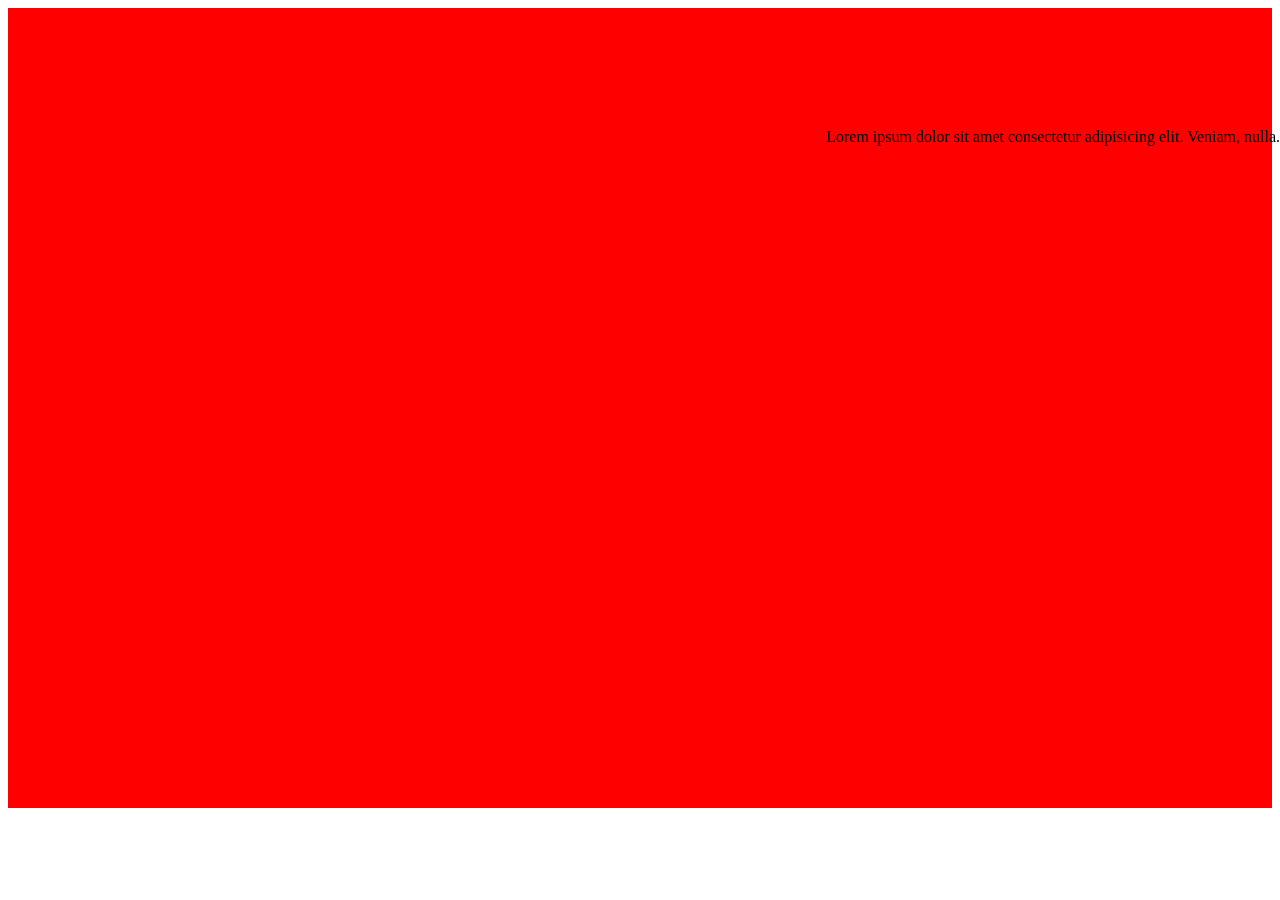
<file: draw.html>
<!DOCTYPE html>
<html lang="en">
  <head>
    <meta charset="UTF-8" />
    <meta name="viewport" content="width=device-width, initial-scale=1.0" />
    <link rel="stylesheet" href="./draw-style.css" />
    <title>Draw</title>
  </head>
  <body>
    <div class="container">
      <div class="section">
        <p>
          Lorem ipsum dolor sit amet consectetur adipisicing elit. Veniam,
          nulla.
        </p>
      </div>
    </div>
  </body>
</html>
</file>
<file: draw-style.css>
.container {
  background: red;
  height: 50rem;
  width: 100%;
  position: relative;
}

.section {
  position: fixed;
  right: 0;
  top: 7rem;
}
</file>
